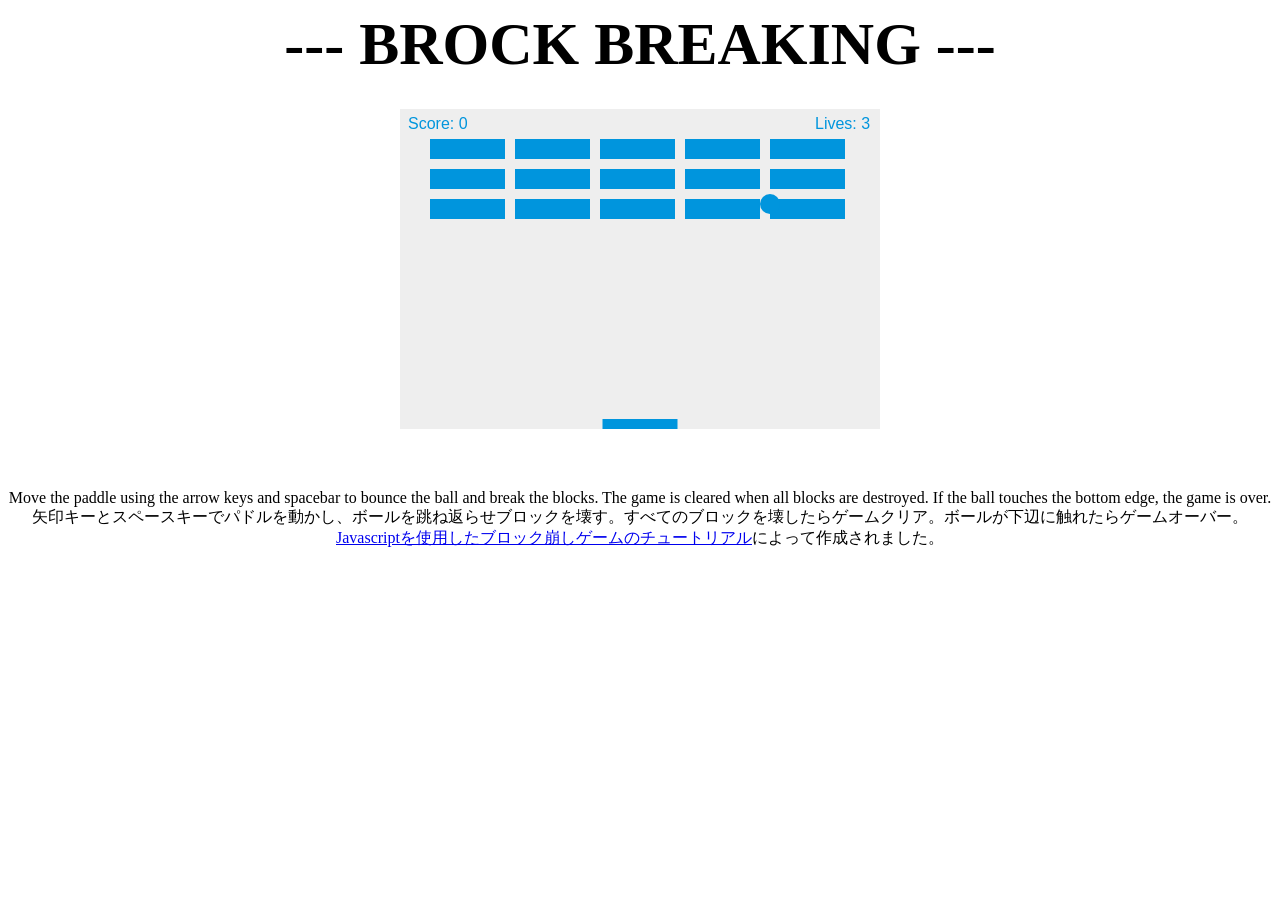
<file: brockbreaking.html>
<!-- HTML / CSS / Javascriptを使用したブロック崩しゲーム  -->
<!doctype html>
<html lang="ja">
  <head>
    <meta charset="UTF-8" />
    <title>Brock Bleaking</title>
    <link rel="stylesheet" href="2b.css">
  </head>
  <body>
    <h2 class="TopHead">--- BROCK BREAKING ---</h2>

    <canvas id="myCanvas" width="480" height="320"></canvas>
    <!-- 幅480、高さ320、#myCanvas の Canvas 要素を指定 -->
    
    <div class="explain-div">
      <p class="center">Move the paddle using the arrow keys and spacebar to bounce the ball and break the blocks. The game is cleared when all blocks are destroyed. If the ball touches the bottom edge, the game is over.</p>
      <p class="center">矢印キーとスペースキーでパドルを動かし、ボールを跳ね返らせブロックを壊す。すべてのブロックを壊したらゲームクリア。ボールが下辺に触れたらゲームオーバー。</p>
      <p class="center"><a href="https://developer.mozilla.org/ja/docs/Games/Tutorials/2D_Breakout_game_pure_JavaScript">Javascriptを使用したブロック崩しゲームのチュートリアル</a>によって作成されました。</p>
    </div>
    

    <script src="2b.js"></script>
  </body>
</html>
</file>
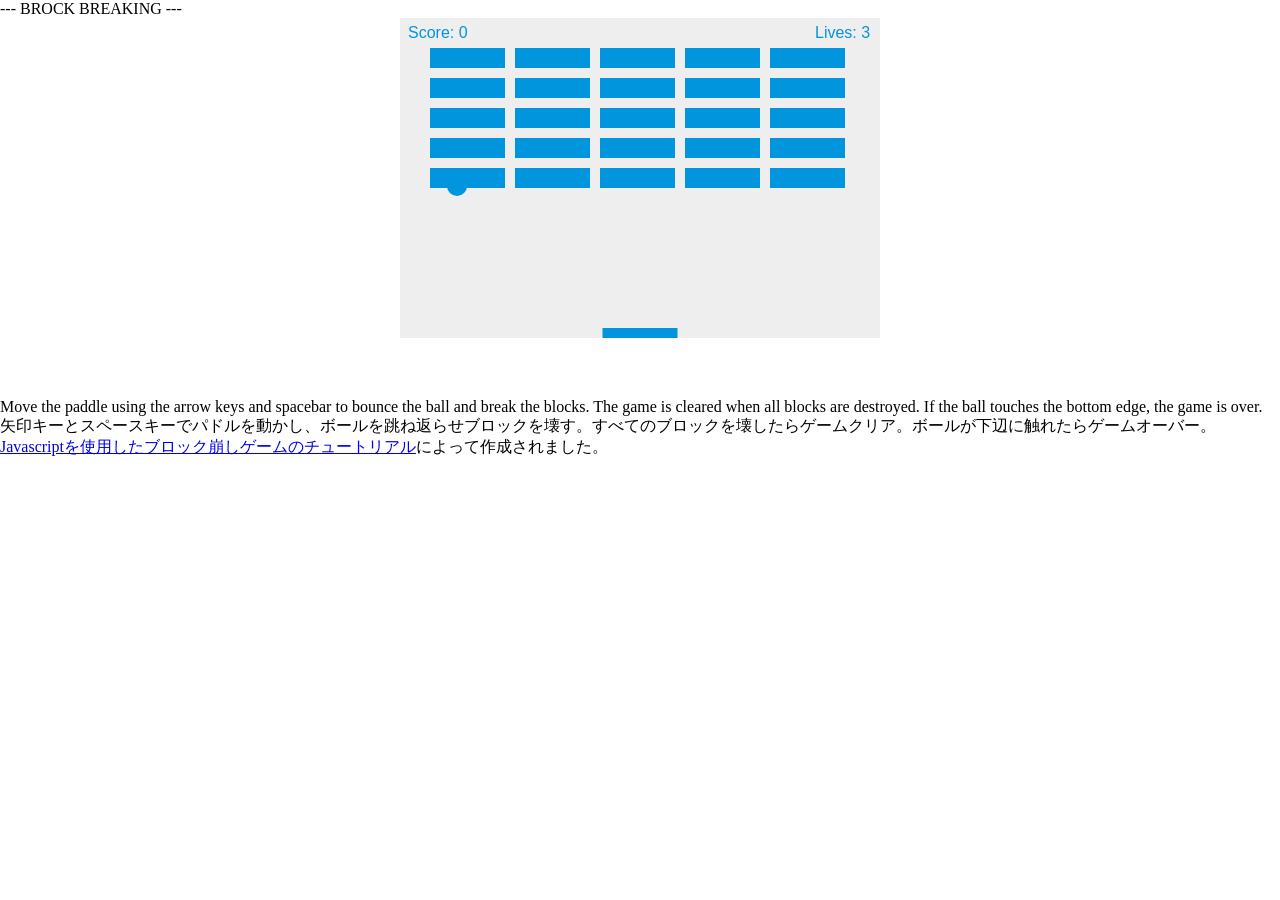
<file: docs/brockbreaking.html>
<!-- HTML / CSS / Javascriptを使用したブロック崩しゲーム  -->
<!doctype html>
<html lang="ja">
  <head>
    <meta charset="UTF-8" />
    <title>Brock Bleaking</title>
    <link rel="stylesheet" href="2b.css">
    <link rel="stylesheet" href="styles/common.css>
  </head>
  <body>
    <h2 class="TopHead">--- BROCK BREAKING ---</h2>

    <canvas id="myCanvas" width="480" height="320"></canvas>
    <!-- 幅480、高さ320、#myCanvas の Canvas 要素を指定 -->
    
    <div class="explain-div">
      <p class="center">Move the paddle using the arrow keys and spacebar to bounce the ball and break the blocks. The game is cleared when all blocks are destroyed. If the ball touches the bottom edge, the game is over.</p>
      <p class="center">矢印キーとスペースキーでパドルを動かし、ボールを跳ね返らせブロックを壊す。すべてのブロックを壊したらゲームクリア。ボールが下辺に触れたらゲームオーバー。</p>
      <p class="center"><a href="https://developer.mozilla.org/ja/docs/Games/Tutorials/2D_Breakout_game_pure_JavaScript">Javascriptを使用したブロック崩しゲームのチュートリアル</a>によって作成されました。</p>
    </div>
    

    <script src="2b.js"></script>
  </body>
</html>
</file>
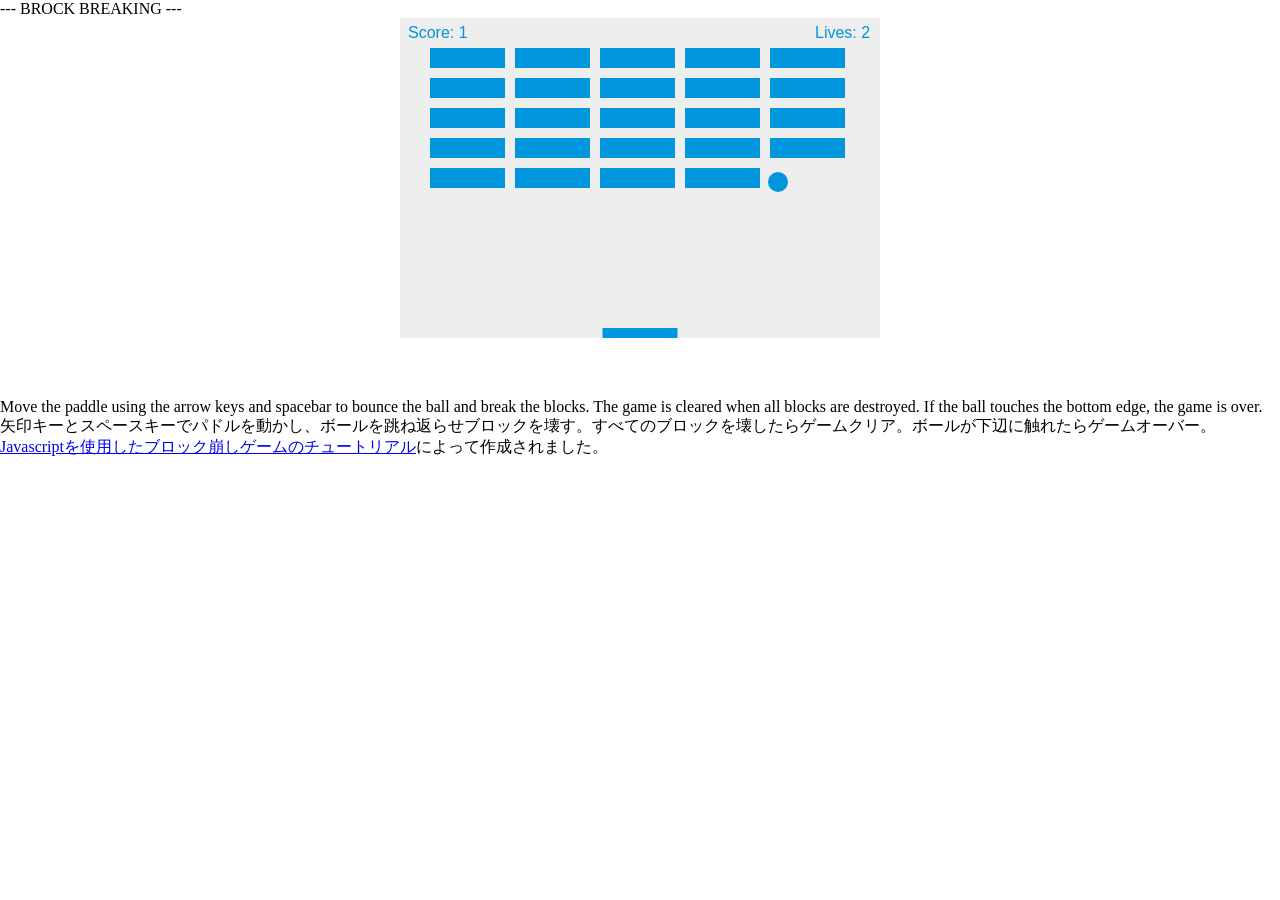
<file: docs/bb/brockbreaking.html>
<!-- HTML / CSS / Javascriptを使用したブロック崩しゲーム  -->
<!doctype html>
<html lang="ja">
  <head>
    <meta charset="UTF-8" />
    <title>Brock Bleaking</title>
    <link rel="stylesheet" href="2b.css">
    <link rel="stylesheet" href="../../styles/common.css>
  </head>
  <body>
    <h2 class="TopHead">--- BROCK BREAKING ---</h2>

    <canvas id="myCanvas" width="480" height="320"></canvas>
    <!-- 幅480、高さ320、#myCanvas の Canvas 要素を指定 -->
    
    <div class="explain-div">
      <p class="center">Move the paddle using the arrow keys and spacebar to bounce the ball and break the blocks. The game is cleared when all blocks are destroyed. If the ball touches the bottom edge, the game is over.</p>
      <p class="center">矢印キーとスペースキーでパドルを動かし、ボールを跳ね返らせブロックを壊す。すべてのブロックを壊したらゲームクリア。ボールが下辺に触れたらゲームオーバー。</p>
      <p class="center"><a href="https://developer.mozilla.org/ja/docs/Games/Tutorials/2D_Breakout_game_pure_JavaScript">Javascriptを使用したブロック崩しゲームのチュートリアル</a>によって作成されました。</p>
    </div>
    

    <script src="2b.js"></script>
  </body>
</html>
</file>
<file: 2b.css>
* {
  padding: 0;
  margin: 0;
}

canvas {
  background: #eee; /* canvas の色を指定 */
  display: block;
  margin: 0 auto;
}

.center {
  text-align: center;
}

.explain-div {
  padding-top: 60px;
}

.TopHead {
  text-align: center;
  font-size: 60px;
  font-weight: bold;
  margin-top: 10px;
  margin-bottom: 30px;
}
</file>
<file: docs/2b.css>
* {
  padding: 0;
  margin: 0;
}

canvas {
  background: #eee; /* canvas の色を指定 */
  display: block;
  margin: 0 auto;
}

.explain-div {
  padding-top: 60px;
}

.TopHead {
  text-align: center;
  font-size: 60px;
  font-weight: bold;
  margin-top: 10px;
  margin-bottom: 30px;
}
</file>
<file: docs/bb/2b.css>
* {
  padding: 0;
  margin: 0;
}

canvas {
  background: #eee; /* canvas の色を指定 */
  display: block;
  margin: 0 auto;
}

.explain-div {
  padding-top: 60px;
}

.TopHead {
  text-align: center;
  font-size: 60px;
  font-weight: bold;
  margin-top: 10px;
  margin-bottom: 30px;
}
</file>
